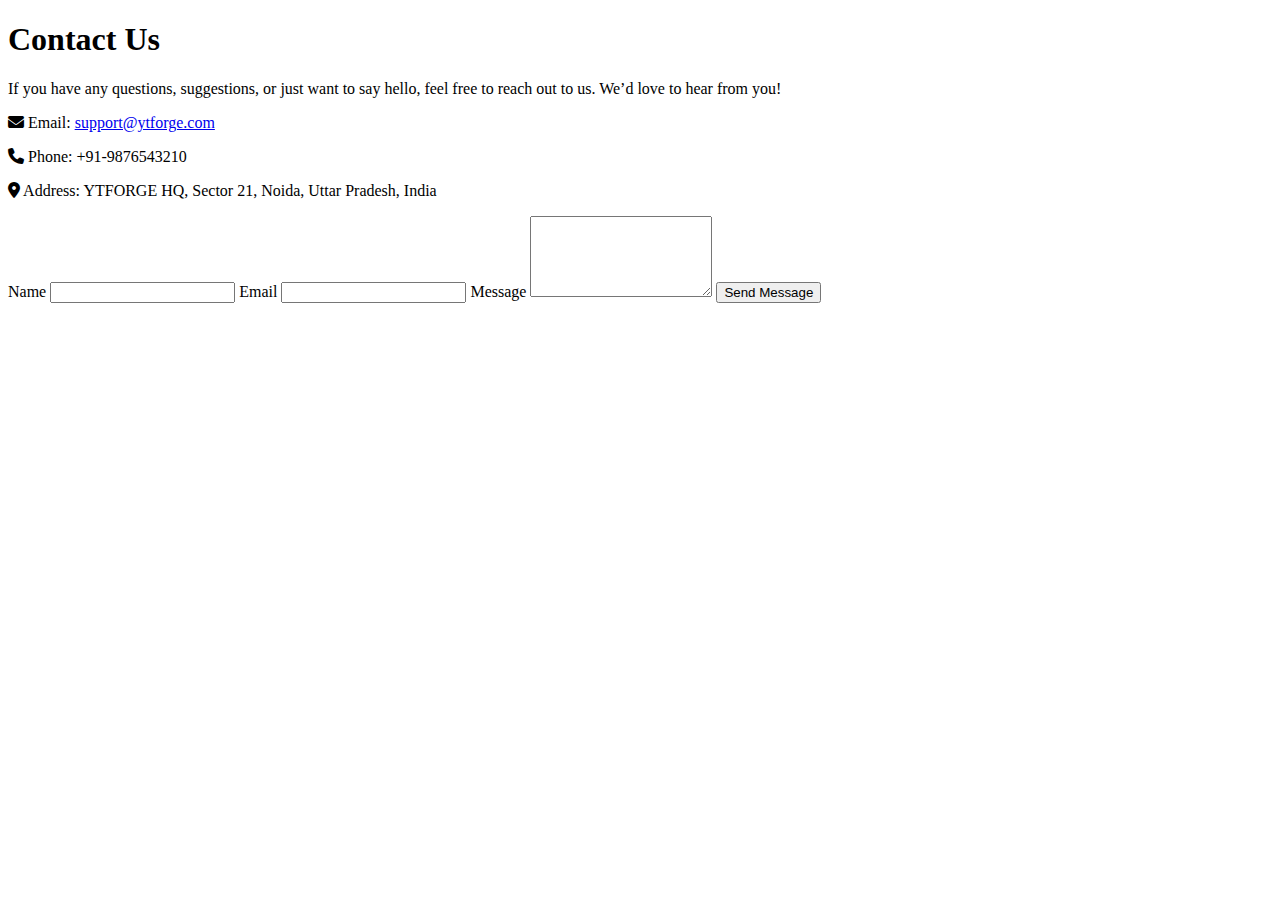
<file: contact-us.html>
<!DOCTYPE html>
<html lang="en">
<head>
  <meta charset="UTF-8" />
  <meta name="viewport" content="width=device-width, initial-scale=1.0"/>
  <title>Contact Us - YTFORGE</title>
  <link rel="stylesheet" href="style.css" />
  <link rel="stylesheet" href="contact.css" />
  <link rel="stylesheet" href="https://cdnjs.cloudflare.com/ajax/libs/font-awesome/6.5.0/css/all.min.css" />
</head>
<body>

  <!-- Header -->
  <div id="header"></div>

  <!-- Contact Section -->
  <main class="container">
    <section class="page-section contact-section">
      <h1>Contact Us</h1>
      <p>If you have any questions, suggestions, or just want to say hello, feel free to reach out to us. We’d love to hear from you!</p>

      <div class="contact-info">
        <p><i class="fas fa-envelope"></i> Email: <a href="mailto:support@ytforge.com">support@ytforge.com</a></p>
        <p><i class="fas fa-phone"></i> Phone: +91-9876543210</p>
        <p><i class="fas fa-map-marker-alt"></i> Address: YTFORGE HQ, Sector 21, Noida, Uttar Pradesh, India</p>
      </div>

      <form class="contact-form">
        <label for="name">Name</label>
        <input type="text" id="name" name="name" required />

        <label for="email">Email</label>
        <input type="email" id="email" name="email" required />

        <label for="message">Message</label>
        <textarea id="message" name="message" rows="5" required></textarea>

        <button type="submit">Send Message</button>
      </form>
    </section>
  </main>
  <!-- Footer -->
  <div id="footer"></div>
  <script src="components.js"></script>
</body>
</html>
</file>
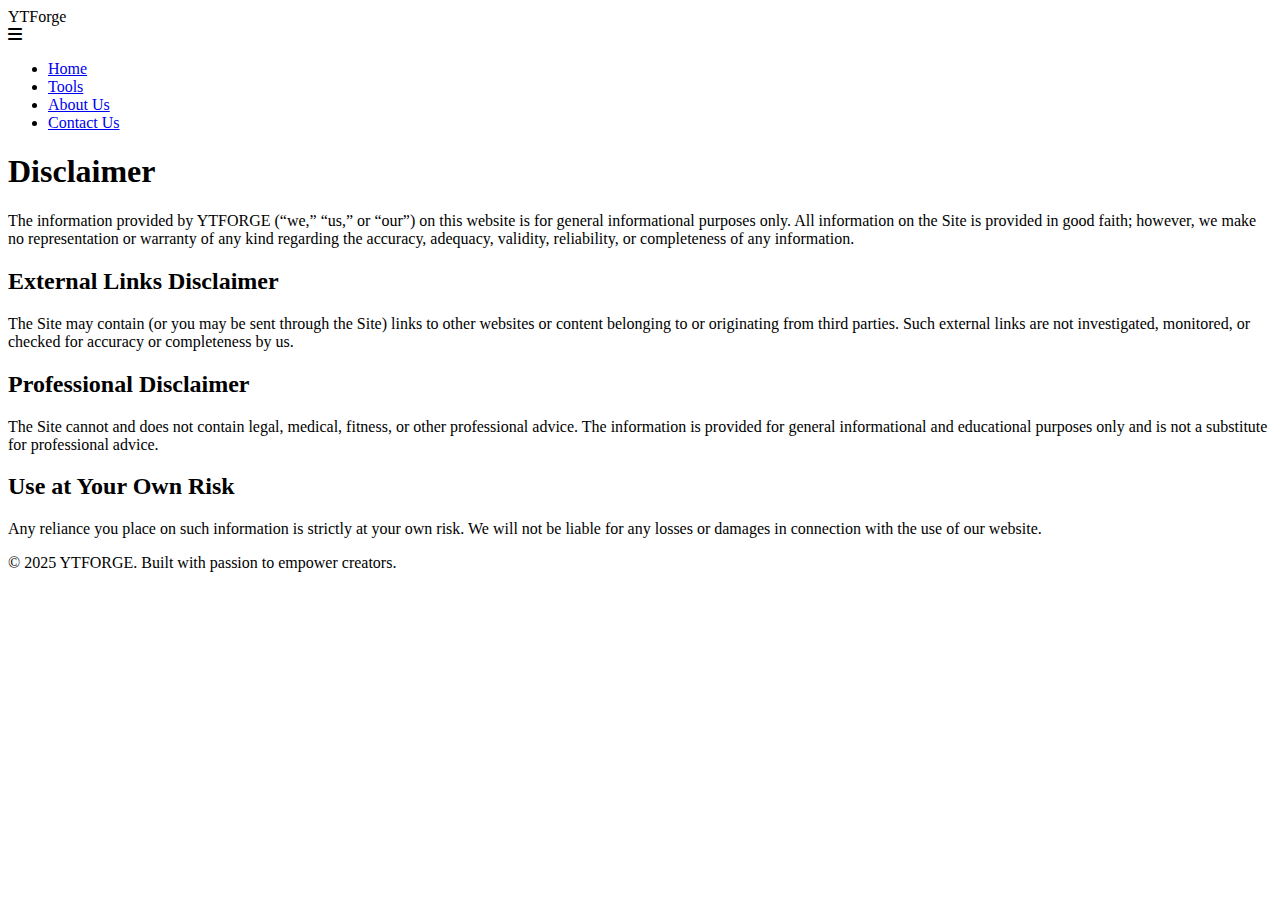
<file: disclaimer.html>
<!DOCTYPE html>
<html lang="en">
<head>
  <meta charset="UTF-8" />
  <meta name="viewport" content="width=device-width, initial-scale=1.0"/>
  <title>Disclaimer - YTFORGE</title>
  <link rel="stylesheet" href="style.css" />
  <link rel="stylesheet" href="https://cdnjs.cloudflare.com/ajax/libs/font-awesome/6.5.0/css/all.min.css" />
</head>
<body>

  <!-- Header -->
  <div id="header"></div>

  <!-- Disclaimer Section -->
  <main class="container">
    <section class="page-section">
      <h1>Disclaimer</h1>
      <p>The information provided by YTFORGE (“we,” “us,” or “our”) on this website is for general informational purposes only. All information on the Site is provided in good faith; however, we make no representation or warranty of any kind regarding the accuracy, adequacy, validity, reliability, or completeness of any information.</p>

      <h2>External Links Disclaimer</h2>
      <p>The Site may contain (or you may be sent through the Site) links to other websites or content belonging to or originating from third parties. Such external links are not investigated, monitored, or checked for accuracy or completeness by us.</p>

      <h2>Professional Disclaimer</h2>
      <p>The Site cannot and does not contain legal, medical, fitness, or other professional advice. The information is provided for general informational and educational purposes only and is not a substitute for professional advice.</p>

      <h2>Use at Your Own Risk</h2>
      <p>Any reliance you place on such information is strictly at your own risk. We will not be liable for any losses or damages in connection with the use of our website.</p>
    </section>
  </main>

  <!-- Footer -->
  <div id="footer"></div>

  <script>
    async function loadComponent(id, file) {
      const res = await fetch(file);
      const text = await res.text();
      document.getElementById(id).innerHTML = text;

      // Only add event listener after header is loaded
      if (id === "header") {
        const mobileMenu = document.getElementById("mobile-menu");
        const navLinks = document.querySelector(".nav-links");

        if (mobileMenu && navLinks) {
          mobileMenu.addEventListener("click", () => {
            navLinks.classList.toggle("active");
          });
        }
      }
    }

    loadComponent("header", "header.html");
    loadComponent("footer", "footer.html");
  </script>
</body>
</html>
</file>
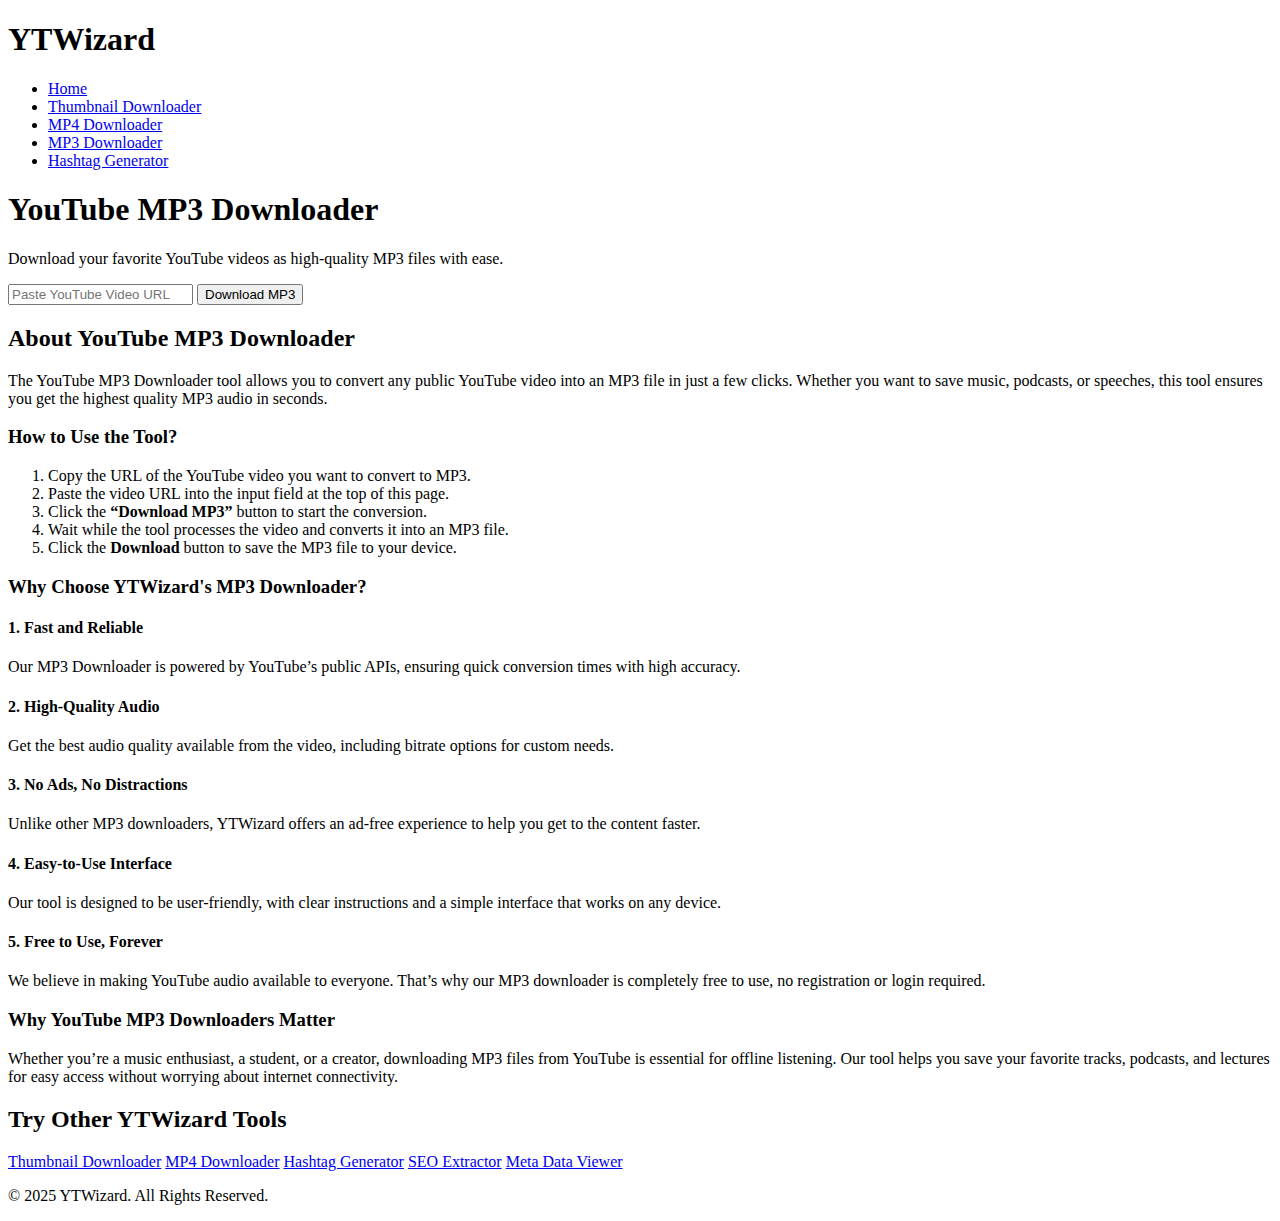
<file: mp3-downloader.html>
<!DOCTYPE html>
<html lang="en">
<head>
    <meta charset="UTF-8">
    <meta name="viewport" content="width=device-width, initial-scale=1.0">
    <meta name="description" content="YouTube MP3 Downloader - Download YouTube videos as MP3 audio files with high quality, free and easy to use.">
    <title>YouTube MP3 Downloader - YTWizard</title>
    <link rel="stylesheet" href="style.css">
    <script src="script.js" defer></script>
</head>
<body class="bg-[#111] text-white font-sans">

<!-- Header -->
<header class="w-full bg-[#111] py-4 px-6">
    <nav class="max-w-6xl mx-auto flex justify-between items-center">
        <h1 class="text-2xl font-bold text-[#FF0000]">YTWizard</h1>
        <ul class="flex space-x-6">
            <li><a href="/" class="hover:text-[#FF0000]">Home</a></li>
            <li><a href="/tools/youtube-thumbnail-downloader.html" class="hover:text-[#FF0000]">Thumbnail Downloader</a></li>
            <li><a href="/tools/youtube-mp4-downloader.html" class="hover:text-[#FF0000]">MP4 Downloader</a></li>
            <li><a href="/tools/youtube-mp3-downloader.html" class="text-[#FF0000]">MP3 Downloader</a></li>
            <li><a href="/tools/youtube-hashtag-generator.html" class="hover:text-[#FF0000]">Hashtag Generator</a></li>
        </ul>
    </nav>
</header>

<!-- Hero Section -->
<section class="bg-[#111] text-white py-12 px-6 text-center">
    <h1 class="text-3xl font-bold mb-2">YouTube MP3 Downloader</h1>
    <p class="text-lg text-gray-300">Download your favorite YouTube videos as high-quality MP3 files with ease.</p>
</section>

<!-- Tool Input Section -->
<section class="max-w-2xl mx-auto px-6 py-10">
    <input id="videoUrl" type="text" placeholder="Paste YouTube Video URL" class="w-full p-4 rounded bg-[#1e1e1e] text-white placeholder:text-gray-500">
    <button onclick="handleDownload()" class="mt-4 w-full bg-[#FF0000] hover:bg-red-600 text-white py-3 rounded font-bold">Download MP3</button>
</section>

<!-- Results Area -->
<section id="results" class="max-w-5xl mx-auto px-6 py-10">
    <!-- MP3 download results will be inserted here -->
</section>

<!-- How to Use & Benefits Section -->
<section class="px-6 max-w-5xl mx-auto text-gray-300 leading-relaxed mt-16 space-y-6">
    <h2 class="text-3xl font-bold text-white">About YouTube MP3 Downloader</h2>
    <p>
        The YouTube MP3 Downloader tool allows you to convert any public YouTube video into an MP3 file in just a few clicks. Whether you want to save music, podcasts, or speeches, this tool ensures you get the highest quality MP3 audio in seconds.
    </p>

    <h3 class="text-2xl font-semibold text-white mt-10">How to Use the Tool?</h3>
    <ol class="list-decimal list-inside space-y-2 text-gray-200">
        <li>Copy the URL of the YouTube video you want to convert to MP3.</li>
        <li>Paste the video URL into the input field at the top of this page.</li>
        <li>Click the <strong>“Download MP3”</strong> button to start the conversion.</li>
        <li>Wait while the tool processes the video and converts it into an MP3 file.</li>
        <li>Click the <strong>Download</strong> button to save the MP3 file to your device.</li>
    </ol>

    <h3 class="text-2xl font-semibold text-white mt-10">Why Choose YTWizard's MP3 Downloader?</h3>
    <div class="space-y-3 text-gray-200">
        <h4 class="text-xl font-bold text-white">1. Fast and Reliable</h4>
        <p>Our MP3 Downloader is powered by YouTube’s public APIs, ensuring quick conversion times with high accuracy.</p>

        <h4 class="text-xl font-bold text-white">2. High-Quality Audio</h4>
        <p>Get the best audio quality available from the video, including bitrate options for custom needs.</p>

        <h4 class="text-xl font-bold text-white">3. No Ads, No Distractions</h4>
        <p>Unlike other MP3 downloaders, YTWizard offers an ad-free experience to help you get to the content faster.</p>

        <h4 class="text-xl font-bold text-white">4. Easy-to-Use Interface</h4>
        <p>Our tool is designed to be user-friendly, with clear instructions and a simple interface that works on any device.</p>

        <h4 class="text-xl font-bold text-white">5. Free to Use, Forever</h4>
        <p>We believe in making YouTube audio available to everyone. That’s why our MP3 downloader is completely free to use, no registration or login required.</p>
    </div>

    <h3 class="text-2xl font-semibold text-white mt-10">Why YouTube MP3 Downloaders Matter</h3>
    <p>
        Whether you’re a music enthusiast, a student, or a creator, downloading MP3 files from YouTube is essential for offline listening. Our tool helps you save your favorite tracks, podcasts, and lectures for easy access without worrying about internet connectivity.
    </p>
</section>

<!-- Related Tools Section -->
<section class="px-6 mt-16 max-w-5xl mx-auto">
    <h2 class="text-xl font-semibold text-white mb-4">Try Other YTWizard Tools</h2>
    <div class="flex gap-4 overflow-x-auto pb-4">
        <a href="/tools/youtube-thumbnail-downloader.html" class="bg-[#1e1e1e] text-white px-4 py-2 rounded hover:bg-[#FF0000] transition whitespace-nowrap">Thumbnail Downloader</a>
        <a href="/tools/youtube-mp4-downloader.html" class="bg-[#1e1e1e] text-white px-4 py-2 rounded hover:bg-[#FF0000] transition whitespace-nowrap">MP4 Downloader</a>
        <a href="/tools/youtube-hashtag-generator.html" class="bg-[#1e1e1e] text-white px-4 py-2 rounded hover:bg-[#FF0000] transition whitespace-nowrap">Hashtag Generator</a>
        <a href="/tools/youtube-seo-extractor.html" class="bg-[#1e1e1e] text-white px-4 py-2 rounded hover:bg-[#FF0000] transition whitespace-nowrap">SEO Extractor</a>
        <a href="/tools/youtube-meta-viewer.html" class="bg-[#1e1e1e] text-white px-4 py-2 rounded hover:bg-[#FF0000] transition whitespace-nowrap">Meta Data Viewer</a>
    </div>
</section>

<!-- Footer -->
<footer class="bg-[#111] py-6 text-center text-gray-400">
    <p>&copy; 2025 YTWizard. All Rights Reserved.</p>
</footer>

</body>
</html>
</file>
<file: style.css>

</file>
<file: contact.css>
.contact-page {
  font-family: 'Segoe UI', Tahoma, Geneva, Verdana, sans-serif;
  background-color: #f9f9f9;
  color: #333;
}

.contact-page .contact-container {
  max-width: 1100px;
  margin: 0 auto;
  padding: 2rem;
}

.contact-page .contact-section {
  background-color: #fff;
  padding: 2rem;
  border-radius: 12px;
  box-shadow: 0 2px 8px rgba(0, 0, 0, 0.05);
}

.contact-page .contact-section h1 {
  font-size: 2.5rem;
  margin-bottom: 1rem;
  color: #0d6efd;
}

.contact-page .contact-section p {
  font-size: 1.1rem;
  line-height: 1.8;
  color: #555;
  max-width: 800px;
}

.contact-page .contact-info {
  margin-top: 2rem;
}

.contact-page .contact-info p {
  font-size: 1rem;
  margin-bottom: 0.5rem;
}

.contact-page .contact-info i {
  margin-right: 0.5rem;
  color: #0d6efd;
}

.contact-page .contact-form {
  margin-top: 2rem;
  display: flex;
  flex-direction: column;
}

.contact-page .contact-form label {
  margin-bottom: 0.5rem;
  font-weight: bold;
}

.contact-page .contact-form input,
.contact-page .contact-form textarea {
  padding: 0.75rem;
  margin-bottom: 1rem;
  border: 1px solid #ccc;
  border-radius: 5px;
}

.contact-page .contact-form button {
  padding: 0.75rem;
  background-color: #0d6efd;
  color: #fff;
  border: none;
  border-radius: 5px;
  cursor: pointer;
}

.contact-page .contact-form button:hover {
  background-color: #0b5ed7;
}

/* Responsive Design */
@media (max-width: 768px) {
  .contact-page .contact-container {
    padding: 1.5rem;
  }

  .contact-page .contact-section h1 {
    font-size: 2rem;
  }
}
</file>
